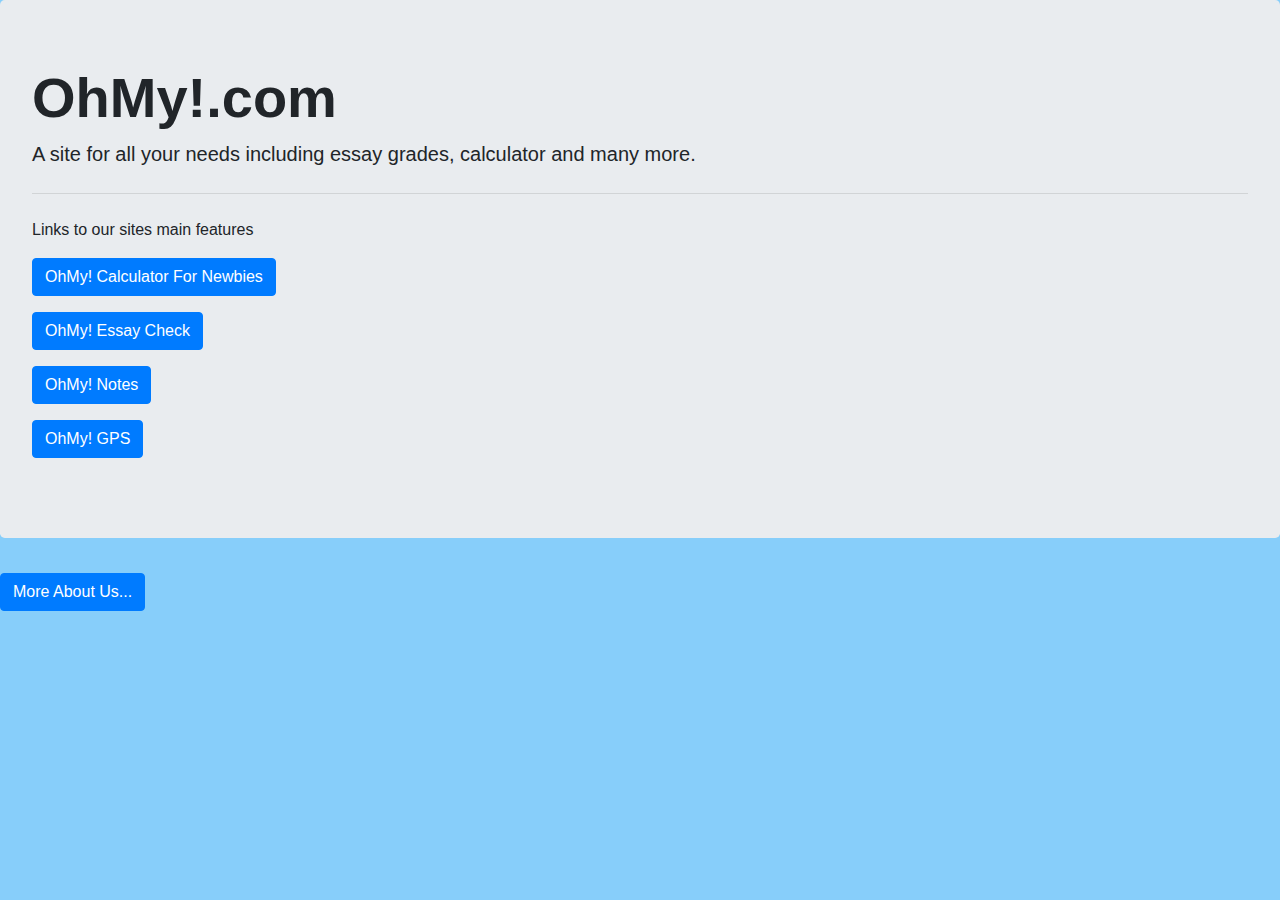
<file: pset8/web_track/homepage/index.html>
<!DOCTYPE html>

<html lang="en">
    <head>
        <link href="https://stackpath.bootstrapcdn.com/bootstrap/4.5.0/css/bootstrap.min.css" rel="stylesheet">
        <link href="styles.css" rel="stylesheet">
        <title>OhMy!</title>
    </head>
    <body>
        <div class="jumbotron">
            <h1 class="display-4" style="font-weight: 700;">OhMy!.com</h1>
            <p class="lead">A site for all your needs including essay grades, calculator and many more.</p>
            <hr class="my-4">
            <p>Links to our sites main features</p>
            <input type="button" onclick="location.href = 'calculator.html'" value="OhMy! Calculator For Newbies" class="btn btn-primary">
            <p></p>
            <input type="button" onclick="location.href = 'essay.html'" value="OhMy! Essay Check" class="btn btn-primary">
            <p></p>
            <input type="button" onclick="location.href='https://www.youtube.com/watch?v=oHg5SJYRHA0'" value="OhMy! Notes" class="btn btn-primary">
            <p></p>
            <input type="button" onclick="location.href = 'gps.html'" value="OhMy! GPS" class="btn btn-primary">
            <p></p>
        </div>
        
        <h2>
            <a class="btn btn-primary" data-toggle="collapse" href="#aboutus" role="button" aria-expanded="false" aria-controls="aboutus">
              More About Us...
            </a>
        </h2>
          <div class="collapse" id="aboutus">
            <div style="vertical-align: text-bottom;" class="boxed">
                <h2 style="font-weight: 700;">About Us!</h2>
                <p>Well I had a lot of free time in 2020 Corona Virus Pandemic So I learnt to code from CS50x Harvard's Introduction to Intellectual Enterprises of Computer science and
                     Art of Programming. I am as of right now doing web track after finishing games track and made this site as my first HTML project. This is my Homepage project for 
                     pset8 of web track of CS50x.</p>
            </div>
          </div>
        
        <script>

        </script>
        <script src="https://code.jquery.com/jquery-3.5.1.slim.min.js" integrity="sha384-DfXdz2htPH0lsSSs5nCTpuj/zy4C+OGpamoFVy38MVBnE+IbbVYUew+OrCXaRkfj" crossorigin="anonymous"></script>
        <script src="https://cdn.jsdelivr.net/npm/popper.js@1.16.0/dist/umd/popper.min.js" integrity="sha384-Q6E9RHvbIyZFJoft+2mJbHaEWldlvI9IOYy5n3zV9zzTtmI3UksdQRVvoxMfooAo" crossorigin="anonymous"></script>
        <script src="https://stackpath.bootstrapcdn.com/bootstrap/4.5.0/js/bootstrap.min.js" integrity="sha384-OgVRvuATP1z7JjHLkuOU7Xw704+h835Lr+6QL9UvYjZE3Ipu6Tp75j7Bh/kR0JKI" crossorigin="anonymous"></script>
    </body>
</html>
</file>
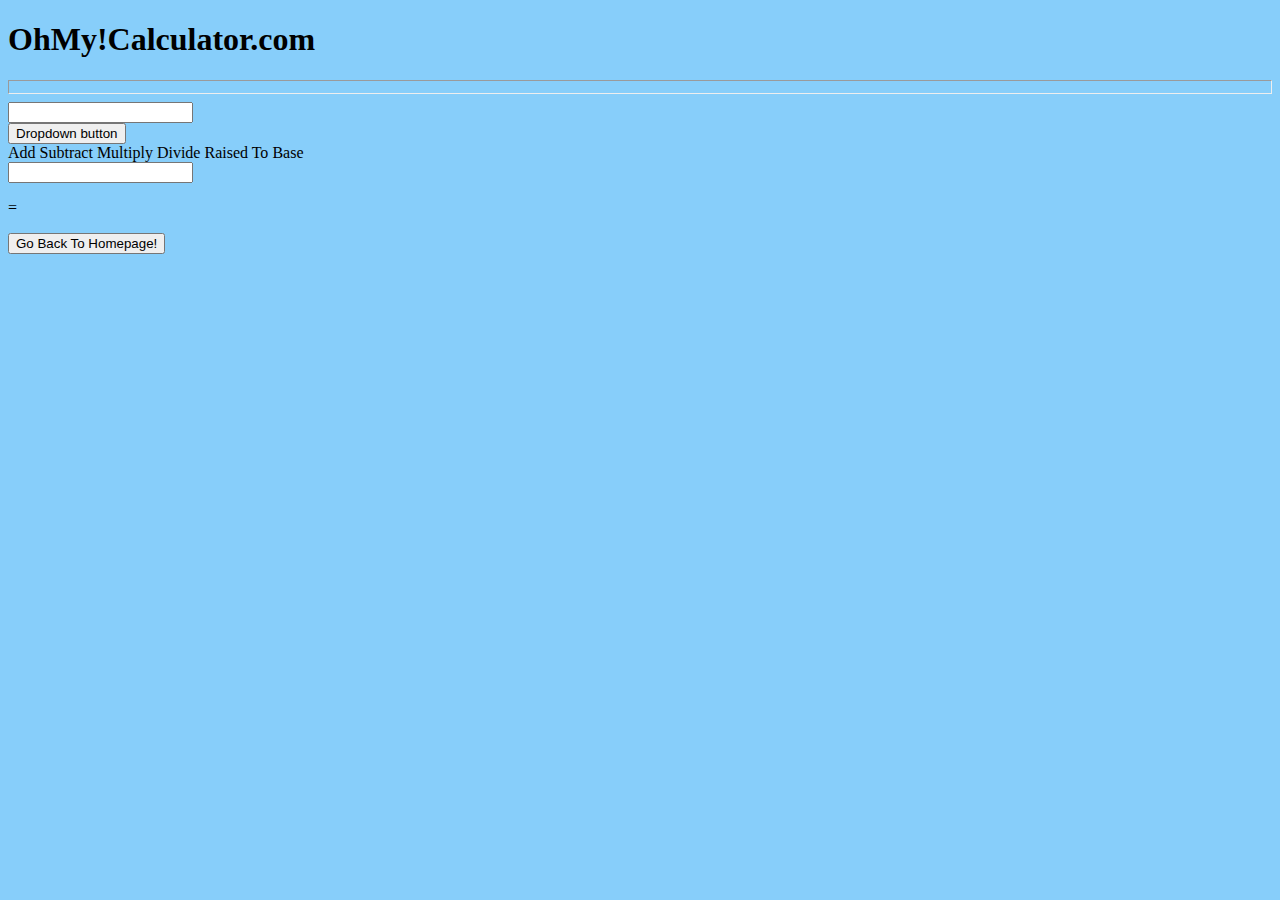
<file: pset8/web_track/homepage/calculator.html>
<!DOCTYPE html>

<html lang="en">
    <head>
        <link rel="stylesheet" href="https://stackpath.bootstrapcdn.com/bootstrap/4.5.0/css/bootstrap.min.css" integrity="sha384-9aIt2nRpC12Uk9gS9baDl411NQApFmC26EwAOH8WgZl5MYYxFfc+NcPb1dKGj7Sk" crossorigin="anonymous">
        <link href="styles.css" rel="stylesheet">
        <title>OhMy! Calculator</title>
    </head>
    <body>
        <h1 class="display-4" style="font-weight: 700;">OhMy!Calculator.com</h1>
        <hr class="titlebottom">
        <input type="number" id="num1">
        <div class="dropdown">
            <button class="btn btn-primary dropdown-toggle" type="button" id="dropdownMenuButton" data-toggle="dropdown" aria-haspopup="true" aria-expanded="false">
              Dropdown button
            </button>
            <div class="dropdown-menu" aria-labelledby="dropdownMenuButton">
              <a class="dropdown-item" onclick="begin(); add()">Add</a>
              <a class="dropdown-item" onclick="begin(); subtract()">Subtract</a>
              <a class="dropdown-item" onclick="begin(); multiply()">Multiply</a>
              <a class="dropdown-item" onclick="begin(); divide()">Divide</a>
              <a class="dropdown-item" onclick="begin(); power()">Raised To</a>
              <a class="dropdown-item" onclick="begin(); base()">Base</a>
            </div>
          </div>
        <input type="number" id="num2">
        <div>
            <p>= </p>
            <p id="ans" class="nice"></p>
        </div>
        <input type="button" onclick="location.href = 'index.html'" value="Go Back To Homepage!" class="btn btn-primary">
        <script>
            function begin()
            {
                num1 = parseFloat(document.getElementById('num1').value);
                num2 = parseFloat(document.getElementById('num2').value);
                ans = document.getElementById('ans');
            }
            function add()
            {
                ans.innerHTML = (num1 + num2).toString(10);
            }
            function subtract()
            {
                ans.innerHTML = (num1 - num2).toString(10);
            }
            function multiply()
            {
                ans.innerHTML = (num1 * num2).toString(10);
            }
            function divide()
            {
                ans.innerHTML = (num1 / num2).toString(10);
            }
            function power()
            {
                ans.innerHTML = (Math.pow(num1, num2)).toString(10);
            }
            function base()
            {
                ans.innerHTML = num1.toString(num2);
            }
        </script>
        <script src="https://code.jquery.com/jquery-3.5.1.slim.min.js" integrity="sha384-DfXdz2htPH0lsSSs5nCTpuj/zy4C+OGpamoFVy38MVBnE+IbbVYUew+OrCXaRkfj" crossorigin="anonymous"></script>
        <script src="https://cdn.jsdelivr.net/npm/popper.js@1.16.0/dist/umd/popper.min.js" integrity="sha384-Q6E9RHvbIyZFJoft+2mJbHaEWldlvI9IOYy5n3zV9zzTtmI3UksdQRVvoxMfooAo" crossorigin="anonymous"></script>
        <script src="https://stackpath.bootstrapcdn.com/bootstrap/4.5.0/js/bootstrap.min.js" integrity="sha384-OgVRvuATP1z7JjHLkuOU7Xw704+h835Lr+6QL9UvYjZE3Ipu6Tp75j7Bh/kR0JKI" crossorigin="anonymous"></script>
    </body>
</html>
</file>
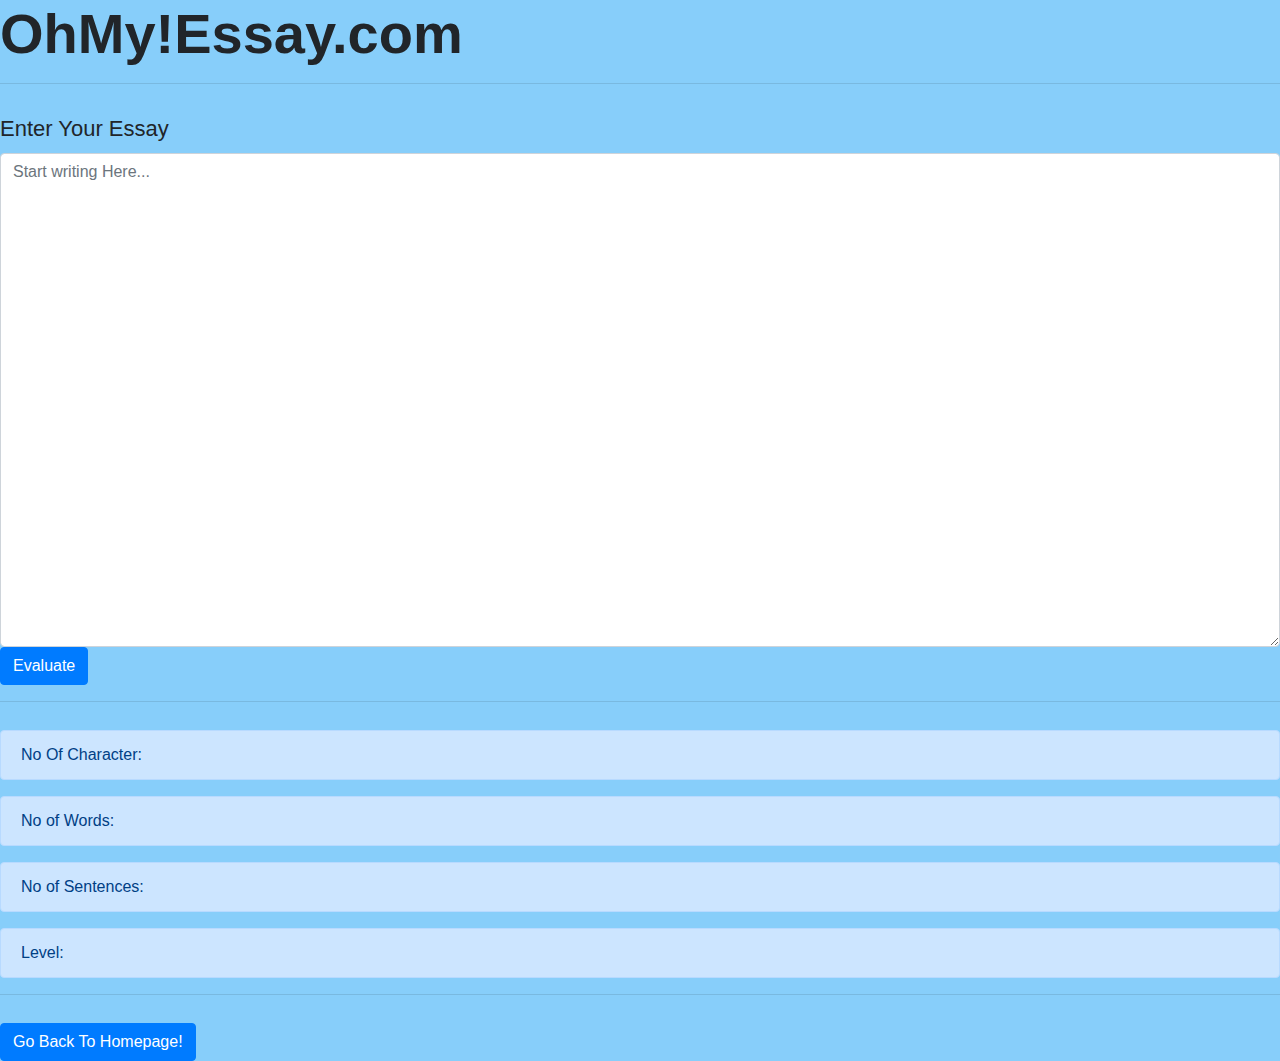
<file: pset8/web_track/homepage/essay.html>
<!DOCTYPE html>

<html lang="en">
    <head>
        <link href="https://stackpath.bootstrapcdn.com/bootstrap/4.5.0/css/bootstrap.min.css" rel="stylesheet">
        <link href="styles.css" rel="stylesheet">
        <title>OhMy! Essay</title>
    </head>
    <body>
        <h1 class="display-4" style="font-weight: 700;">OhMy!Essay.com</h1>
        <hr class="titlebottom">
        <div class="form-group">
            <label for="essaypara">Enter Your Essay</label>
            <textarea class="form-control" id="essaypara" rows="20" placeholder="Start writing Here..."></textarea>
            <input type="button" onclick="work();" value="Evaluate" class="btn btn-primary">
        </div>
        <hr class="titlebottom">
        <div class="alert alert-primary" id='characters'>No Of Character: </div>
        <div class="alert alert-primary" id='words'>No of Words: </div>
        <div class="alert alert-primary" id='sentences'>No of Sentences: </div>
        <div class="alert alert-primary" id='grader'>Level: </div>
        <hr class="titlebottom">
        <input type="button" onclick="location.href = 'index.html'" value="Go Back To Homepage!" class="btn btn-primary">
        <script>
            function work() {
                let text = document.getElementById('essaypara').value;
                
                let words = text.split(" ").length;
                let sentences = text.replace("?", ".").replace("!", ".").split(".").length - 1;
                let characters = text.length - sentences - words + 1;

                if (characters === 0)
                {
                    words = 0
                }
                
                document.getElementById("characters").innerHTML = "No Of Character: " + characters.toString(10);
                document.getElementById("words").innerHTML = "No of Words: " + words.toString(10);
                document.getElementById("sentences").innerHTML = "No of Sentences: " + sentences.toString(10);

                let index = 5.89 * (characters/words) - 0.3 * (sentences/words) - 15.8;
                let grade = "Grade 1";
                if (index > 16)
                {
                    grade = "Grade 16+";
                }
                else if (index < 1)
                {
                    grade = "Below Grade 1";
                }
                else
                {
                    grade = "Grade " + (Math.round(index)).toString(10);
                }

                document.getElementById("grader").innerHTML = "Level: " + grade;
            } 
        </script>
        <script src="https://code.jquery.com/jquery-3.5.1.slim.min.js" integrity="sha384-DfXdz2htPH0lsSSs5nCTpuj/zy4C+OGpamoFVy38MVBnE+IbbVYUew+OrCXaRkfj" crossorigin="anonymous"></script>
        <script src="https://cdn.jsdelivr.net/npm/popper.js@1.16.0/dist/umd/popper.min.js" integrity="sha384-Q6E9RHvbIyZFJoft+2mJbHaEWldlvI9IOYy5n3zV9zzTtmI3UksdQRVvoxMfooAo" crossorigin="anonymous"></script>
        <script src="https://stackpath.bootstrapcdn.com/bootstrap/4.5.0/js/bootstrap.min.js" integrity="sha384-OgVRvuATP1z7JjHLkuOU7Xw704+h835Lr+6QL9UvYjZE3Ipu6Tp75j7Bh/kR0JKI" crossorigin="anonymous"></script>
    </body>
</html>
</file>
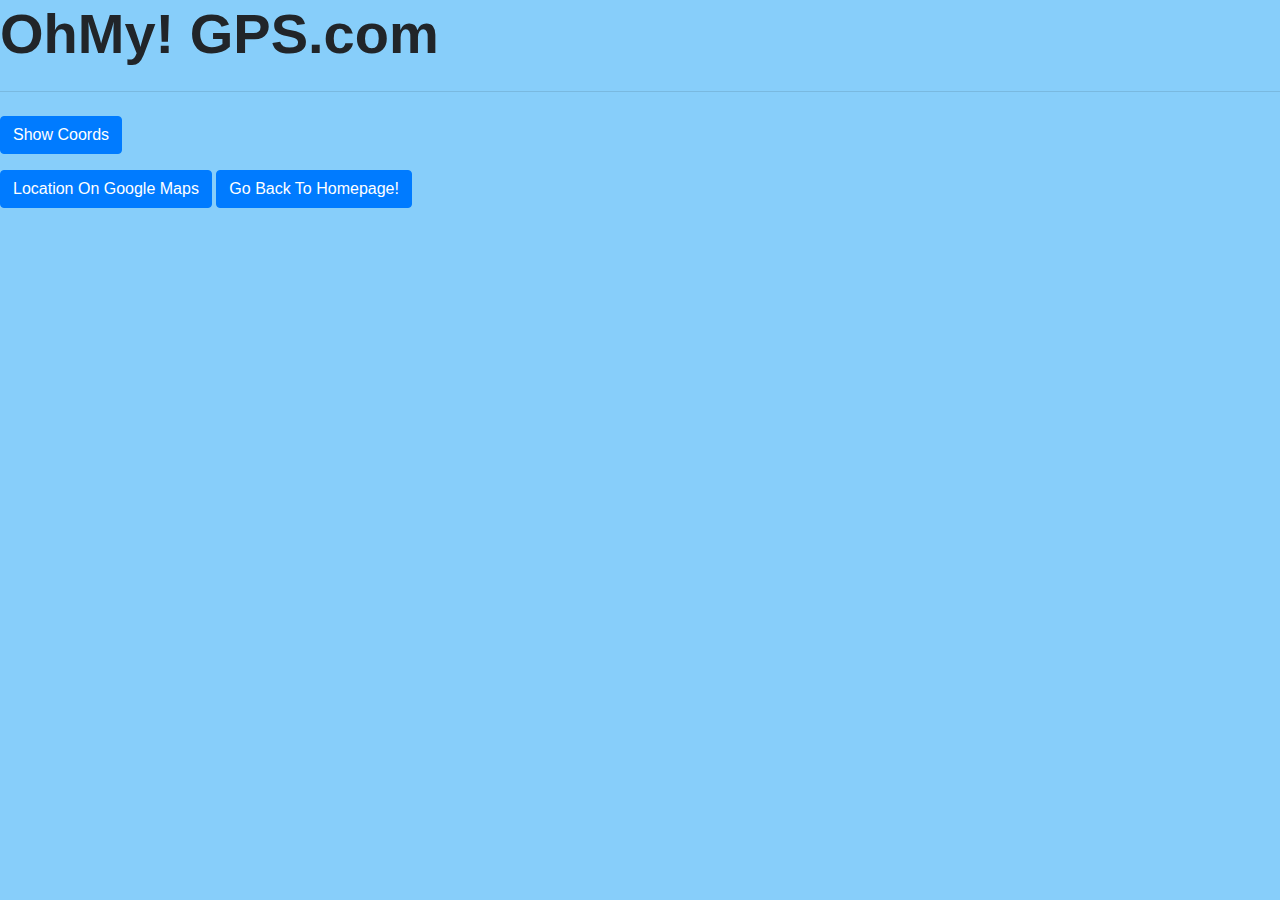
<file: pset8/web_track/homepage/gps.html>
<!DOCTYPE html>

<html>
    <head>
        <link href="https://stackpath.bootstrapcdn.com/bootstrap/4.5.0/css/bootstrap.min.css" rel="stylesheet">
        <link href="styles.css" rel="stylesheet">
        <title>
            OhMy! GPS
        </title>
    </head>
    <body>
        <h1 class="display-4" style="font-weight: 700;">OhMy! GPS.com</h1>
        <hr class="my-4">
        <button class="btn btn-primary" onclick="showCoords()">Show Coords</button>
        <p id="loc"></p>
        <button class="btn btn-primary" onclick="location.href='https://www.google.co.in/maps'">Location On Google Maps</button>
        <input type="button" onclick="location.href = 'index.html'" value="Go Back To Homepage!" class="btn btn-primary">

    </body>
    <script>
        let longi = '0';
        let lati = '0';

        function showCoords()
        {
            navigator.geolocation.getCurrentPosition(function(position){
                lati = position.coords.latitude;
                longi = position.coords.longitude;
                document.getElementById('loc').innerHTML = "Latitude: " + lati + "<br>Longitude: " + longi;
            })
        }
    </script>
    <script src="https://code.jquery.com/jquery-3.5.1.slim.min.js" integrity="sha384-DfXdz2htPH0lsSSs5nCTpuj/zy4C+OGpamoFVy38MVBnE+IbbVYUew+OrCXaRkfj" crossorigin="anonymous"></script>
    <script src="https://cdn.jsdelivr.net/npm/popper.js@1.16.0/dist/umd/popper.min.js" integrity="sha384-Q6E9RHvbIyZFJoft+2mJbHaEWldlvI9IOYy5n3zV9zzTtmI3UksdQRVvoxMfooAo" crossorigin="anonymous"></script>
    <script src="https://stackpath.bootstrapcdn.com/bootstrap/4.5.0/js/bootstrap.min.js" integrity="sha384-OgVRvuATP1z7JjHLkuOU7Xw704+h835Lr+6QL9UvYjZE3Ipu6Tp75j7Bh/kR0JKI" crossorigin="anonymous"></script>
</html>
</file>
<file: pset8/web_track/homepage/styles.css>
body
{
    background-color: lightskyblue;
}
label
{
    font-size: 22px;
    font-family: Arial, Helvetica, sans-serif;
    font-style: initial;
}
.titlebottom
{
    height: 12px;
}
.boxed
{
    align-items: center;
    width: 700px;
    height: 300px;
    border: 3px solid lightsteelblue;
    background-color: lightblue;
}
.nice
{
    background-color: lightsteelblue;
}
</file>
